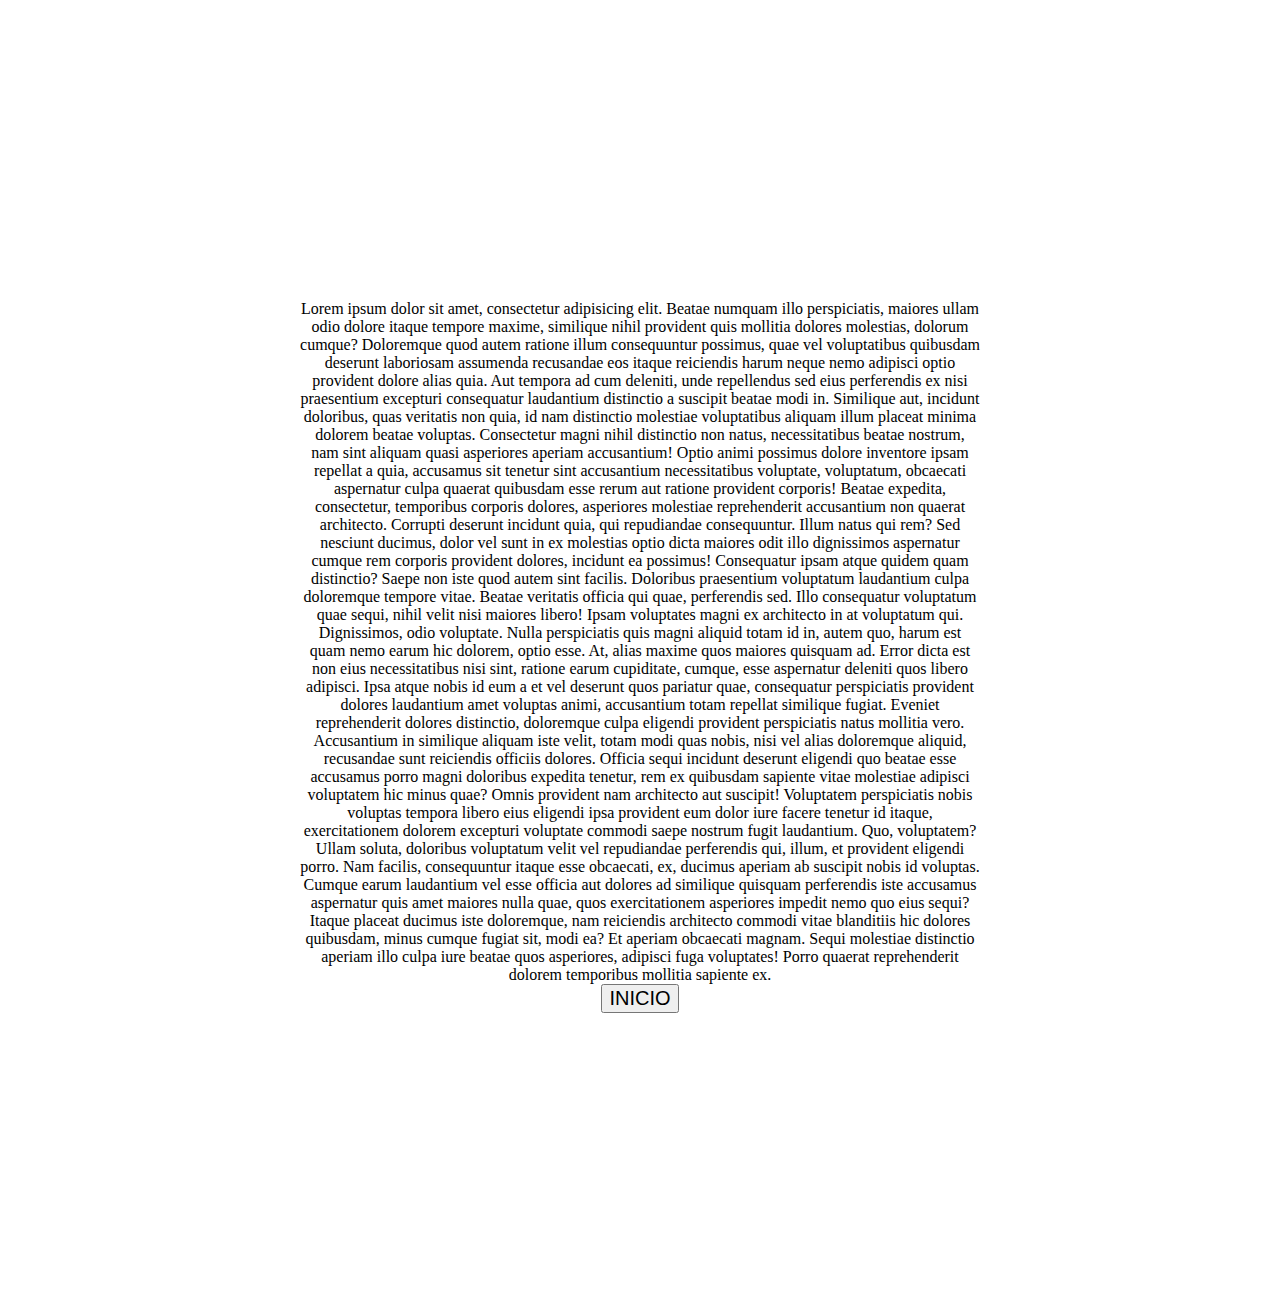
<file: nosotros.html>
<!DOCTYPE html>
<html lang="en">
<head>
    <meta charset="UTF-8">
    <meta http-equiv="X-UA-Compatible" content="IE=edge">
    <meta name="viewport" content="width=device-width, initial-scale=1.0">
    <title>Document</title>
    
</head>
<body style="justify-content: center;text-align: center;margin: 300px;">
    Lorem ipsum dolor sit amet, consectetur adipisicing elit. Beatae numquam illo perspiciatis, maiores ullam odio dolore itaque tempore maxime, similique nihil provident quis mollitia dolores molestias, dolorum cumque? Doloremque quod autem ratione illum consequuntur possimus, quae vel voluptatibus quibusdam deserunt laboriosam assumenda recusandae eos itaque reiciendis harum neque nemo adipisci optio provident dolore alias quia. Aut tempora ad cum deleniti, unde repellendus sed eius perferendis ex nisi praesentium excepturi consequatur laudantium distinctio a suscipit beatae modi in. Similique aut, incidunt doloribus, quas veritatis non quia, id nam distinctio molestiae voluptatibus aliquam illum placeat minima dolorem beatae voluptas. Consectetur magni nihil distinctio non natus, necessitatibus beatae nostrum, nam sint aliquam quasi asperiores aperiam accusantium! Optio animi possimus dolore inventore ipsam repellat a quia, accusamus sit tenetur sint accusantium necessitatibus voluptate, voluptatum, obcaecati aspernatur culpa quaerat quibusdam esse rerum aut ratione provident corporis! Beatae expedita, consectetur, temporibus corporis dolores, asperiores molestiae reprehenderit accusantium non quaerat architecto. Corrupti deserunt incidunt quia, qui repudiandae consequuntur. Illum natus qui rem? Sed nesciunt ducimus, dolor vel sunt in ex molestias optio dicta maiores odit illo dignissimos aspernatur cumque rem corporis provident dolores, incidunt ea possimus! Consequatur ipsam atque quidem quam distinctio? Saepe non iste quod autem sint facilis. Doloribus praesentium voluptatum laudantium culpa doloremque tempore vitae. Beatae veritatis officia qui quae, perferendis sed. Illo consequatur voluptatum quae sequi, nihil velit nisi maiores libero! Ipsam voluptates magni ex architecto in at voluptatum qui. Dignissimos, odio voluptate. Nulla perspiciatis quis magni aliquid totam id in, autem quo, harum est quam nemo earum hic dolorem, optio esse. At, alias maxime quos maiores quisquam ad. Error dicta est non eius necessitatibus nisi sint, ratione earum cupiditate, cumque, esse aspernatur deleniti quos libero adipisci. Ipsa atque nobis id eum a et vel deserunt quos pariatur quae, consequatur perspiciatis provident dolores laudantium amet voluptas animi, accusantium totam repellat similique fugiat. Eveniet reprehenderit dolores distinctio, doloremque culpa eligendi provident perspiciatis natus mollitia vero. Accusantium in similique aliquam iste velit, totam modi quas nobis, nisi vel alias doloremque aliquid, recusandae sunt reiciendis officiis dolores. Officia sequi incidunt deserunt eligendi quo beatae esse accusamus porro magni doloribus expedita tenetur, rem ex quibusdam sapiente vitae molestiae adipisci voluptatem hic minus quae? Omnis provident nam architecto aut suscipit! Voluptatem perspiciatis nobis voluptas tempora libero eius eligendi ipsa provident eum dolor iure facere tenetur id itaque, exercitationem dolorem excepturi voluptate commodi saepe nostrum fugit laudantium. Quo, voluptatem? Ullam soluta, doloribus voluptatum velit vel repudiandae perferendis qui, illum, et provident eligendi porro. Nam facilis, consequuntur itaque esse obcaecati, ex, ducimus aperiam ab suscipit nobis id voluptas. Cumque earum laudantium vel esse officia aut dolores ad similique quisquam perferendis iste accusamus aspernatur quis amet maiores nulla quae, quos exercitationem asperiores impedit nemo quo eius sequi? Itaque placeat ducimus iste doloremque, nam reiciendis architecto commodi vitae blanditiis hic dolores quibusdam, minus cumque fugiat sit, modi ea? Et aperiam obcaecati magnam. Sequi molestiae distinctio aperiam illo culpa iure beatae quos asperiores, adipisci fuga voluptates! Porro quaerat reprehenderit dolorem temporibus mollitia sapiente ex.
    <br>
    <a href="index.html"><button type="button" style="text-align: center;font-size: 20px;">INICIO</button></a>
    
</body>
</html>
</file>
